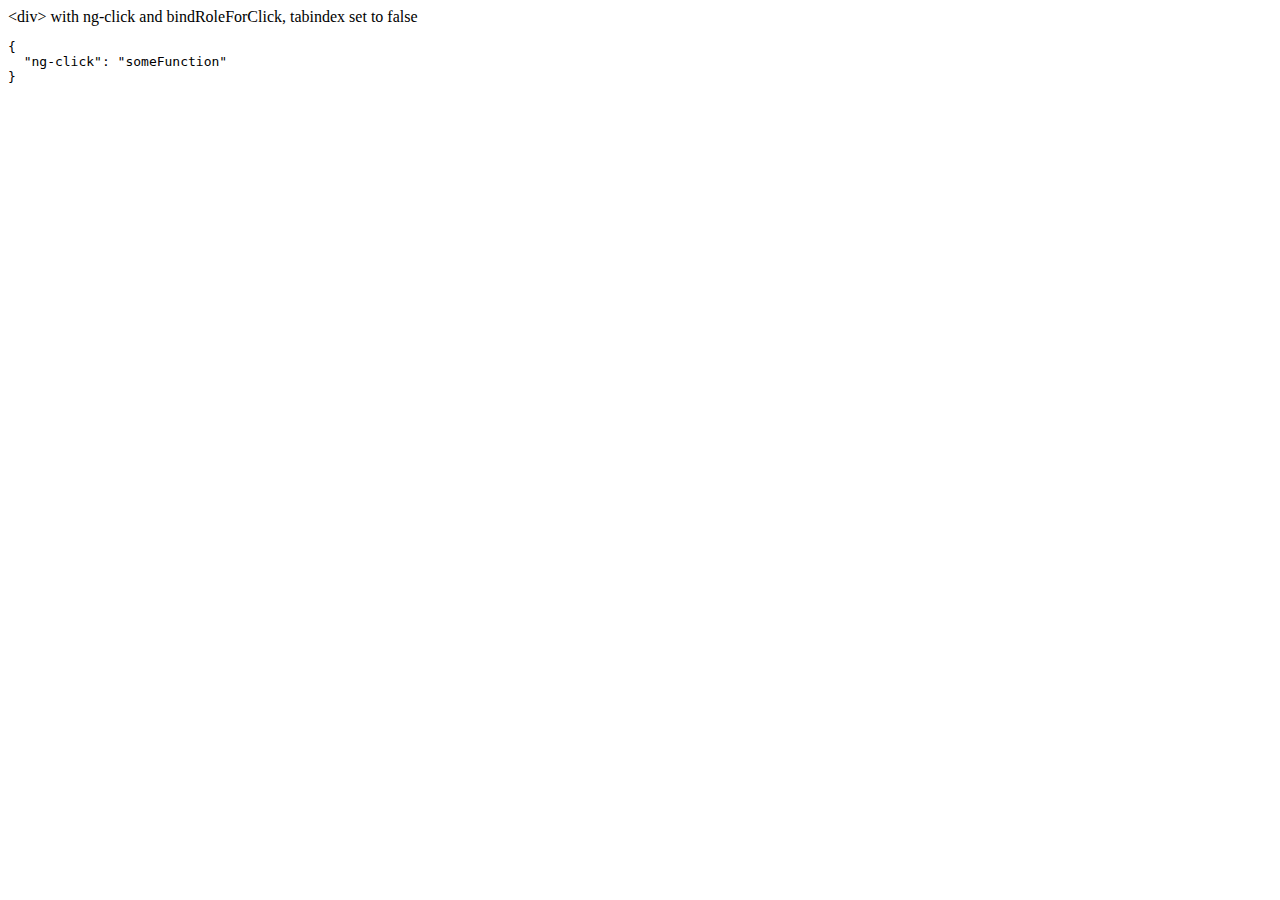
<file: src/main/resources/static/libs/angular-1.7.2/docs/examples/example-accessibility-ng-click/index.html>
<!doctype html>
<html lang="en">
<head>
  <meta charset="UTF-8">
  <title>Example - example-accessibility-ng-click</title>
  

  <script src="../../../angular.min.js"></script>
  <script src="../../../angular-aria.js"></script>
  

  
</head>
<body ng-app="ngAria_ngClickExample">
   <div ng-click="someFunction" show-attrs>
   &lt;div&gt; with ng-click and bindRoleForClick, tabindex set to false
 </div>
<script>
 angular.module('ngAria_ngClickExample', ['ngAria'], function config($ariaProvider) {
   $ariaProvider.config({
     bindRoleForClick: false,
     tabindex: false
   });
 })
 .directive('showAttrs', function() {
   return function(scope, el, attrs) {
     var pre = document.createElement('pre');
     el.after(pre);
     scope.$watch(function() {
       var attrs = {};
       Array.prototype.slice.call(el[0].attributes, 0).forEach(function(item) {
         if (item.name !== 'show-attrs') {
           attrs[item.name] = item.value;
         }
       });
       return attrs;
     }, function(newAttrs, oldAttrs) {
       pre.textContent = JSON.stringify(newAttrs, null, 2);
     }, true);
   }
 });
</script>
</body>
</html>
</file>
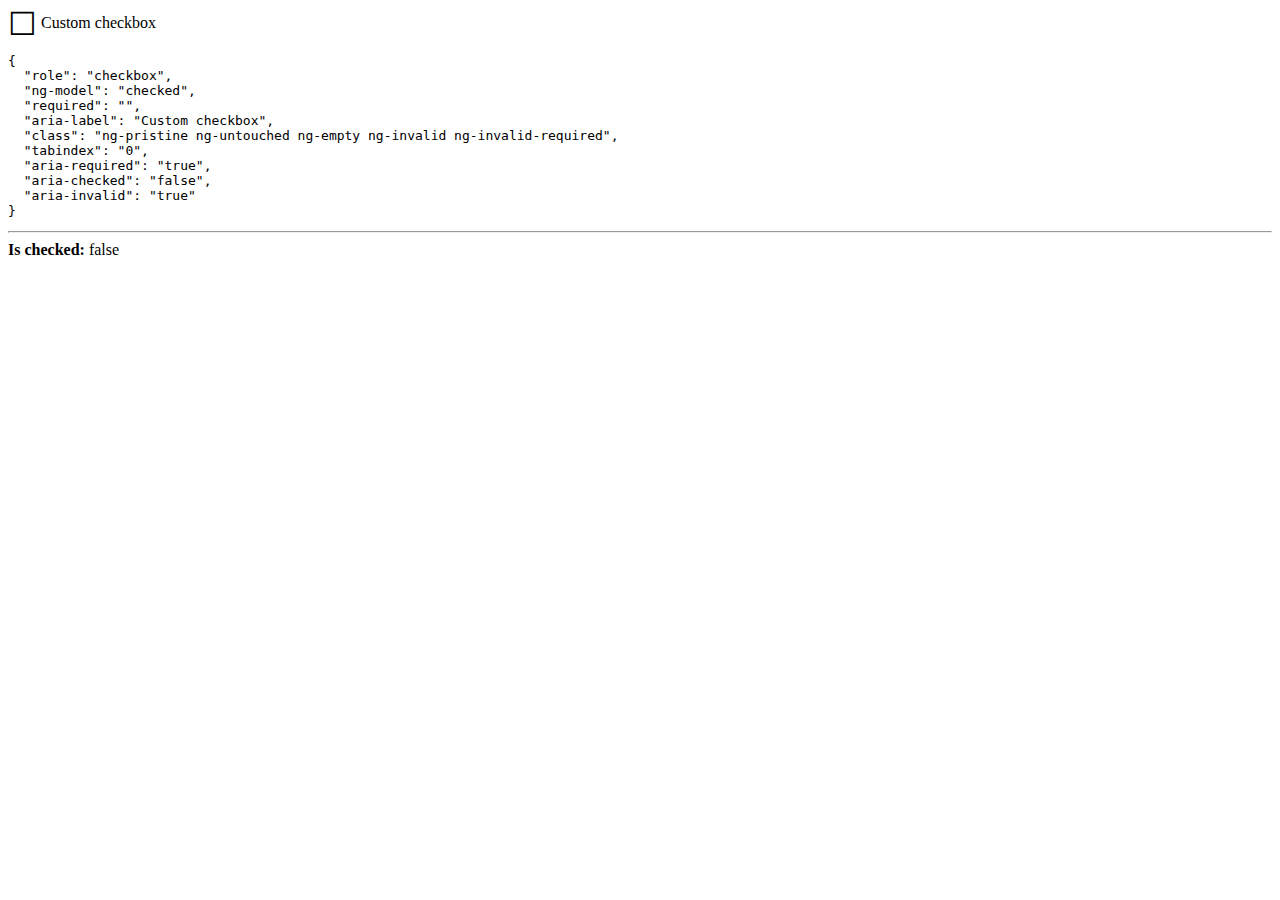
<file: src/main/resources/static/libs/angular-1.7.2/docs/examples/example-accessibility-ng-model/index.html>
<!doctype html>
<html lang="en">
<head>
  <meta charset="UTF-8">
  <title>Example - example-accessibility-ng-model</title>
  <link href="style.css" rel="stylesheet" type="text/css">
  

  <script src="../../../angular.min.js"></script>
  <script src="../../../angular-aria.js"></script>
  <script src="script.js"></script>
  

  
</head>
<body ng-app="ngAria_ngModelExample">
  <form>
  <custom-checkbox role="checkbox" ng-model="checked" required
      aria-label="Custom checkbox" show-attrs>
    Custom checkbox
  </custom-checkbox>
</form>
<hr />
<b>Is checked:</b> {{ !!checked }}
</body>
</html>
</file>
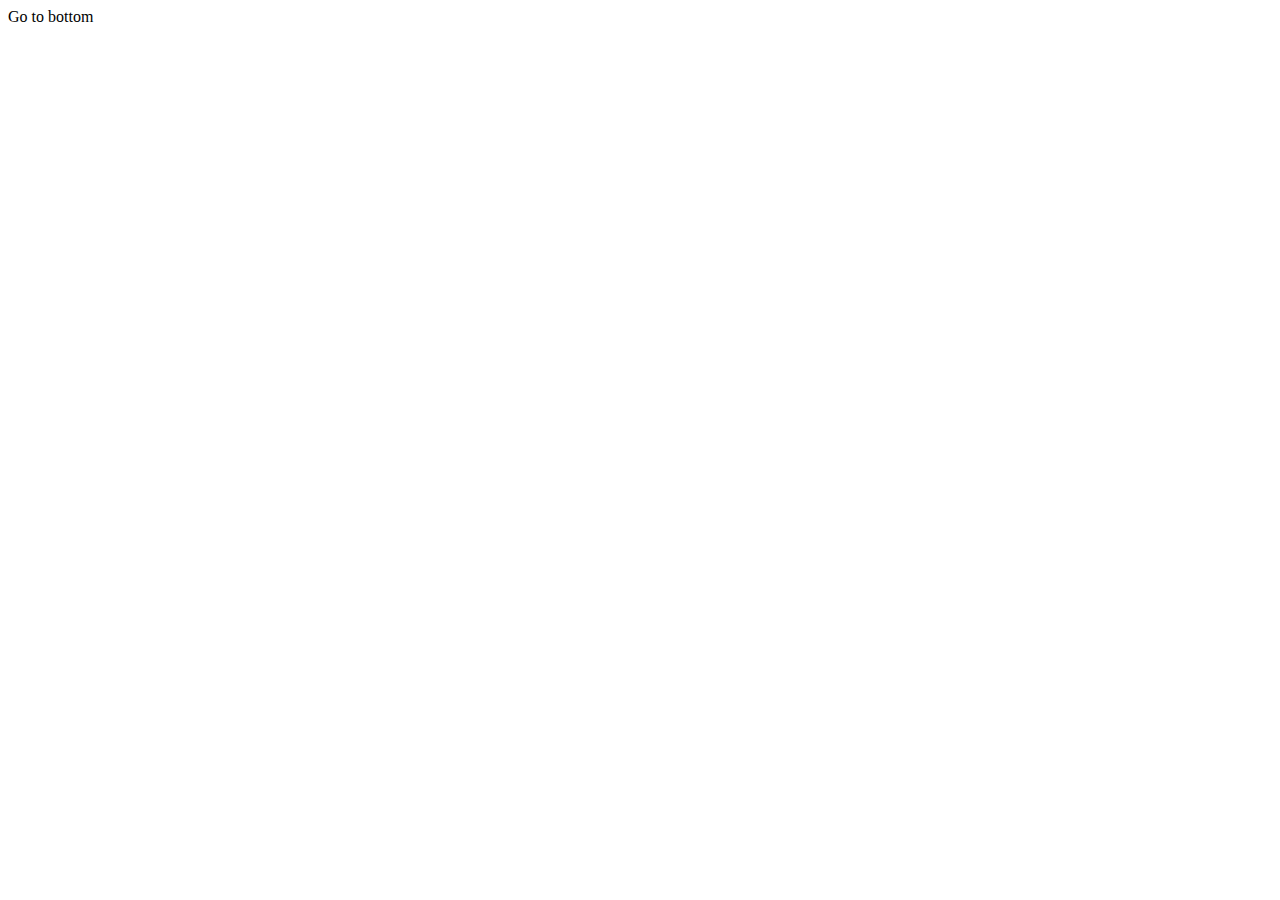
<file: src/main/resources/static/libs/angular-1.7.2/docs/examples/example-anchor-scroll/index.html>
<!doctype html>
<html lang="en">
<head>
  <meta charset="UTF-8">
  <title>Example - example-anchor-scroll</title>
  <link href="style.css" rel="stylesheet" type="text/css">
  

  <script src="../../../angular.min.js"></script>
  <script src="script.js"></script>
  

  
</head>
<body ng-app="anchorScrollExample">
  <div id="scrollArea" ng-controller="ScrollController">
  <a ng-click="gotoBottom()">Go to bottom</a>
  <a id="bottom"></a> You're at the bottom!
</div>
</body>
</html>
</file>
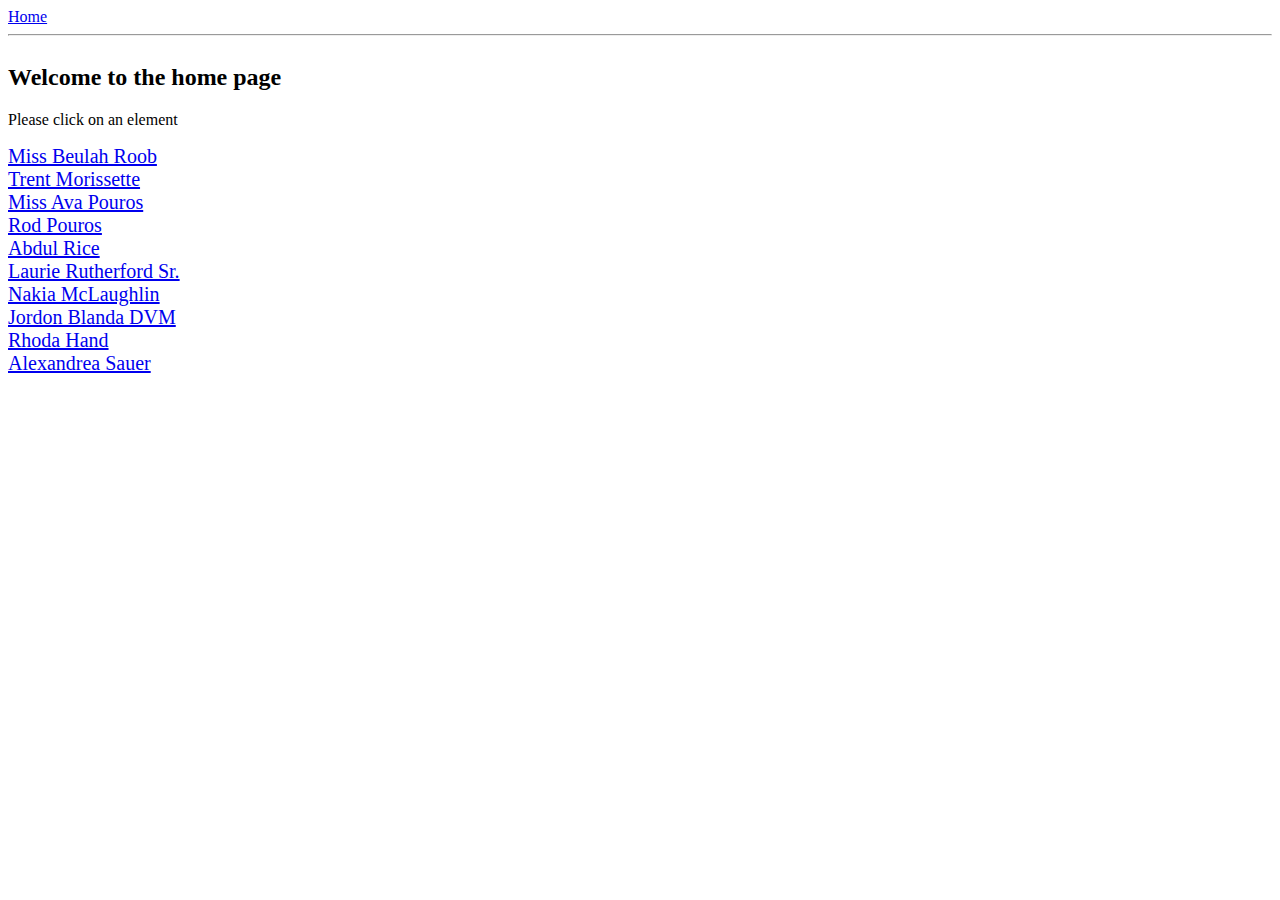
<file: src/main/resources/static/libs/angular-1.7.2/docs/examples/example-anchoringExample/index.html>
<!doctype html>
<html lang="en">
<head>
  <meta charset="UTF-8">
  <title>Example - example-anchoringExample</title>
  <link href="animations.css" rel="stylesheet" type="text/css">
  

  <script src="../../../angular.min.js"></script>
  <script src="../../../angular-animate.js"></script>
  <script src="../../../angular-route.js"></script>
  <script src="script.js"></script>
  

  
</head>
<body ng-app="anchoringExample">
  <a href="#!/">Home</a>
<hr />
<div class="view-container">
  <div ng-view class="view"></div>
</div>
</body>
</html>
</file>
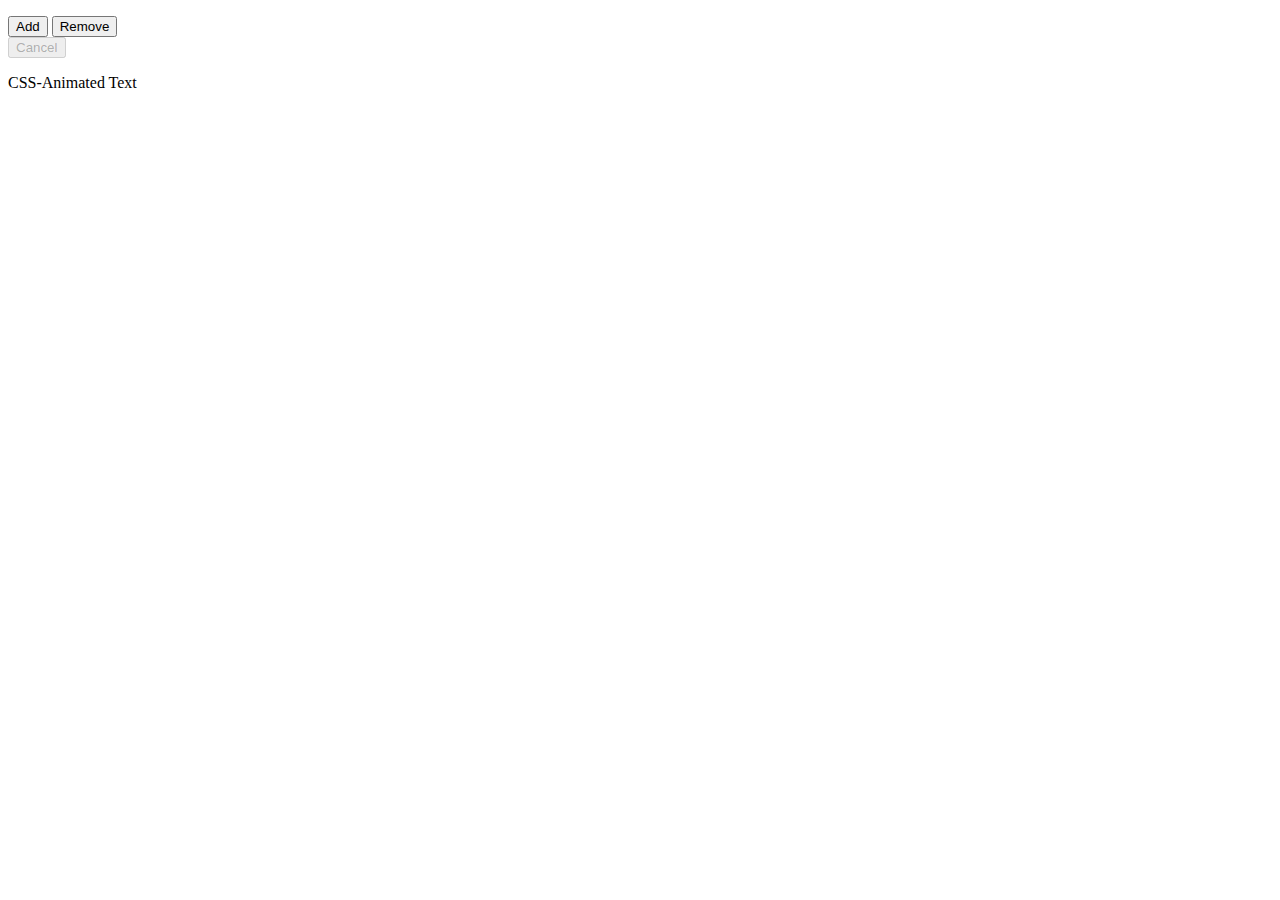
<file: src/main/resources/static/libs/angular-1.7.2/docs/examples/example-animate-cancel/index.html>
<!doctype html>
<html lang="en">
<head>
  <meta charset="UTF-8">
  <title>Example - example-animate-cancel</title>
  <link href="style.css" rel="stylesheet" type="text/css">
  

  <script src="../../../angular.min.js"></script>
  <script src="../../../angular-animate.js"></script>
  <script src="app.js"></script>
  

  
</head>
<body ng-app="animationExample">
  <cancel-example></cancel-example>
</body>
</html>
</file>
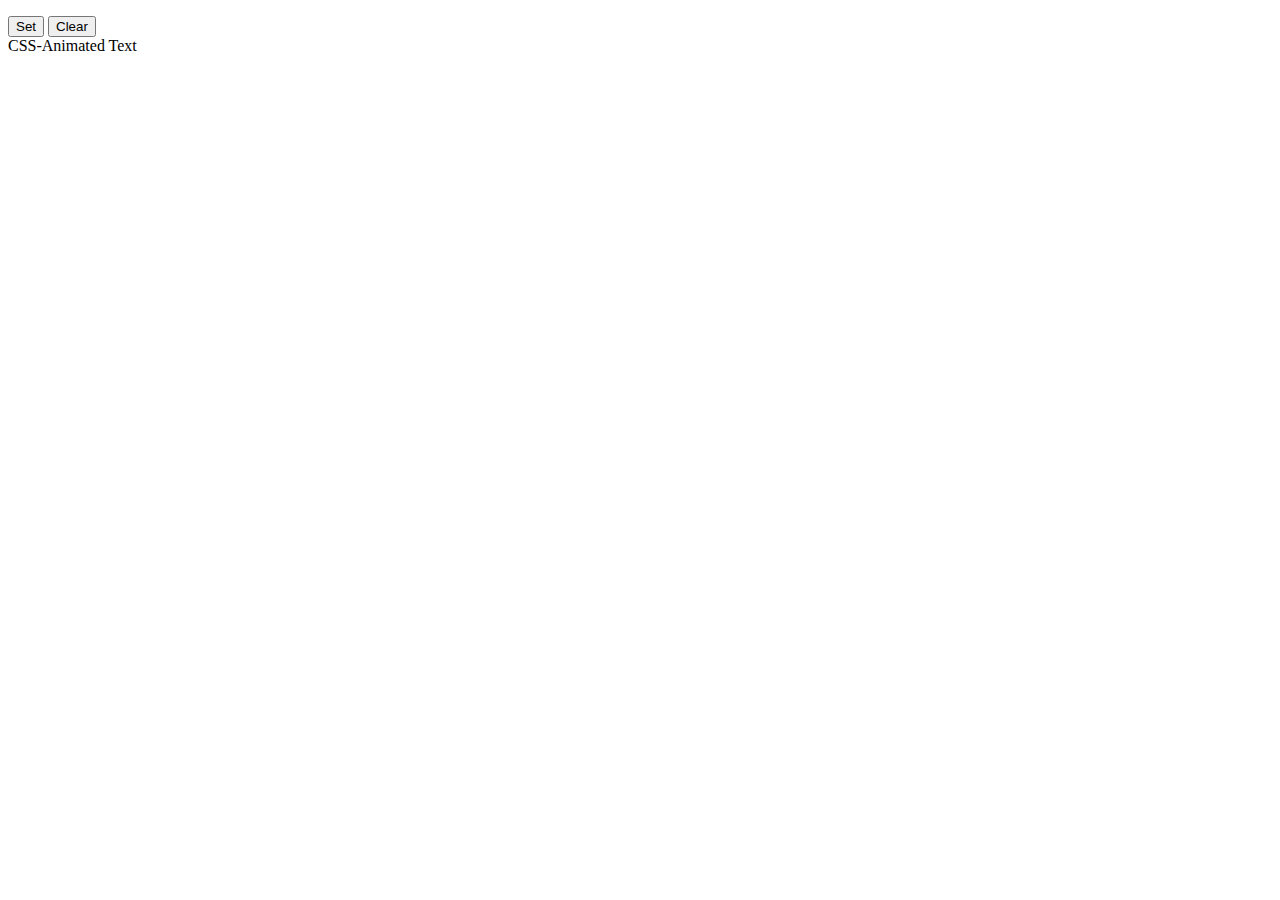
<file: src/main/resources/static/libs/angular-1.7.2/docs/examples/example-animate-css-class/index.html>
<!doctype html>
<html lang="en">
<head>
  <meta charset="UTF-8">
  <title>Example - example-animate-css-class</title>
  <link href="style.css" rel="stylesheet" type="text/css">
  

  <script src="../../../angular.min.js"></script>
  <script src="../../../angular-animate.js"></script>
  

  
</head>
<body ng-app="ngAnimate">
  <p>
  <button ng-click="myCssVar='css-class'">Set</button>
  <button ng-click="myCssVar=''">Clear</button>
  <br>
  <span ng-class="myCssVar">CSS-Animated Text</span>
</p>
</body>
</html>
</file>
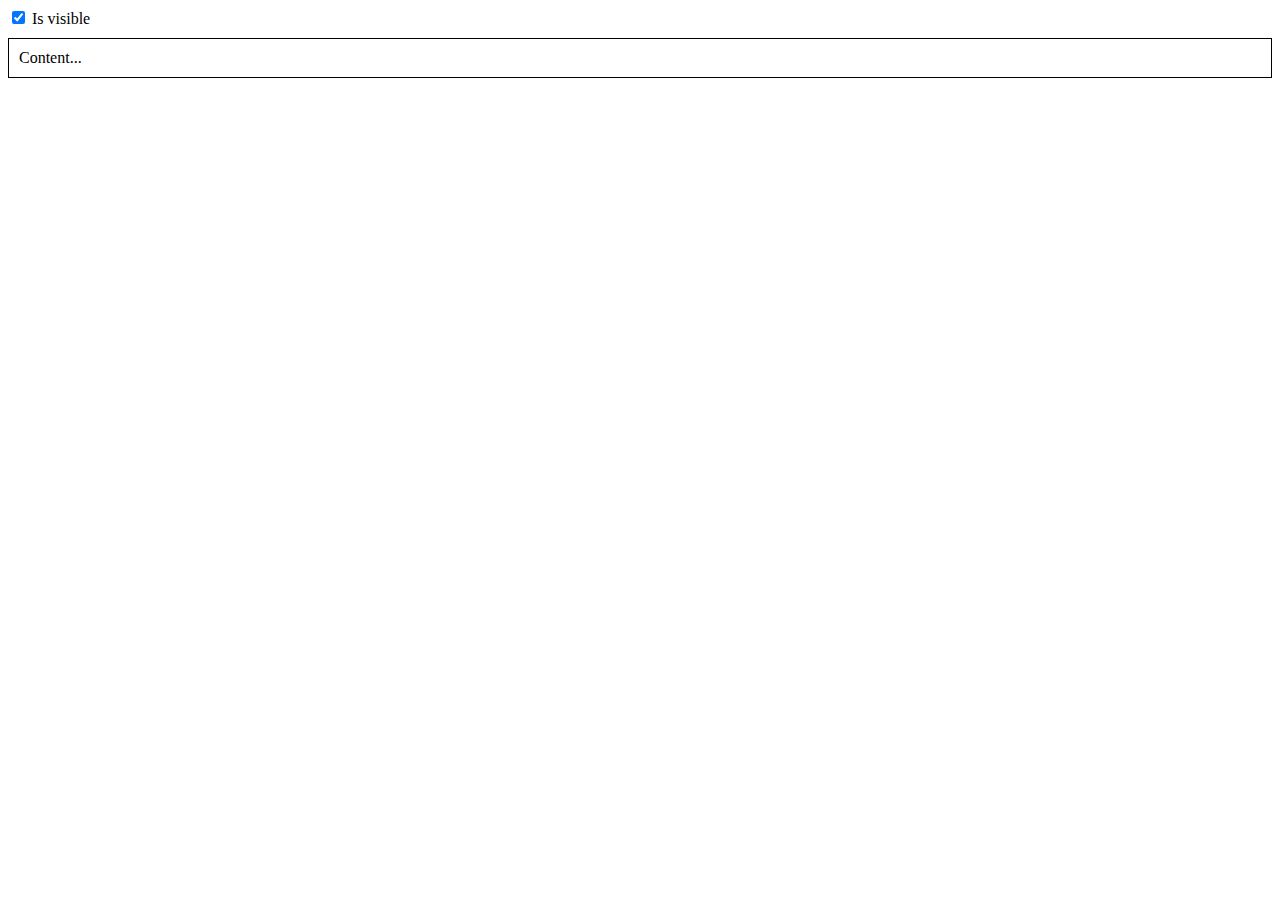
<file: src/main/resources/static/libs/angular-1.7.2/docs/examples/example-animate-ng-show/index.html>
<!doctype html>
<html lang="en">
<head>
  <meta charset="UTF-8">
  <title>Example - example-animate-ng-show</title>
  <link href="animations.css" rel="stylesheet" type="text/css">
  

  <script src="../../../angular.min.js"></script>
  <script src="../../../angular-animate.js"></script>
  

  
</head>
<body ng-app="ngAnimate">
  <div ng-init="checked = true">
  <label>
    <input type="checkbox" ng-model="checked" />
    Is visible
  </label>
  <div class="content-area sample-show-hide" ng-show="checked">
    Content...
  </div>
</div>
</body>
</html>
</file>
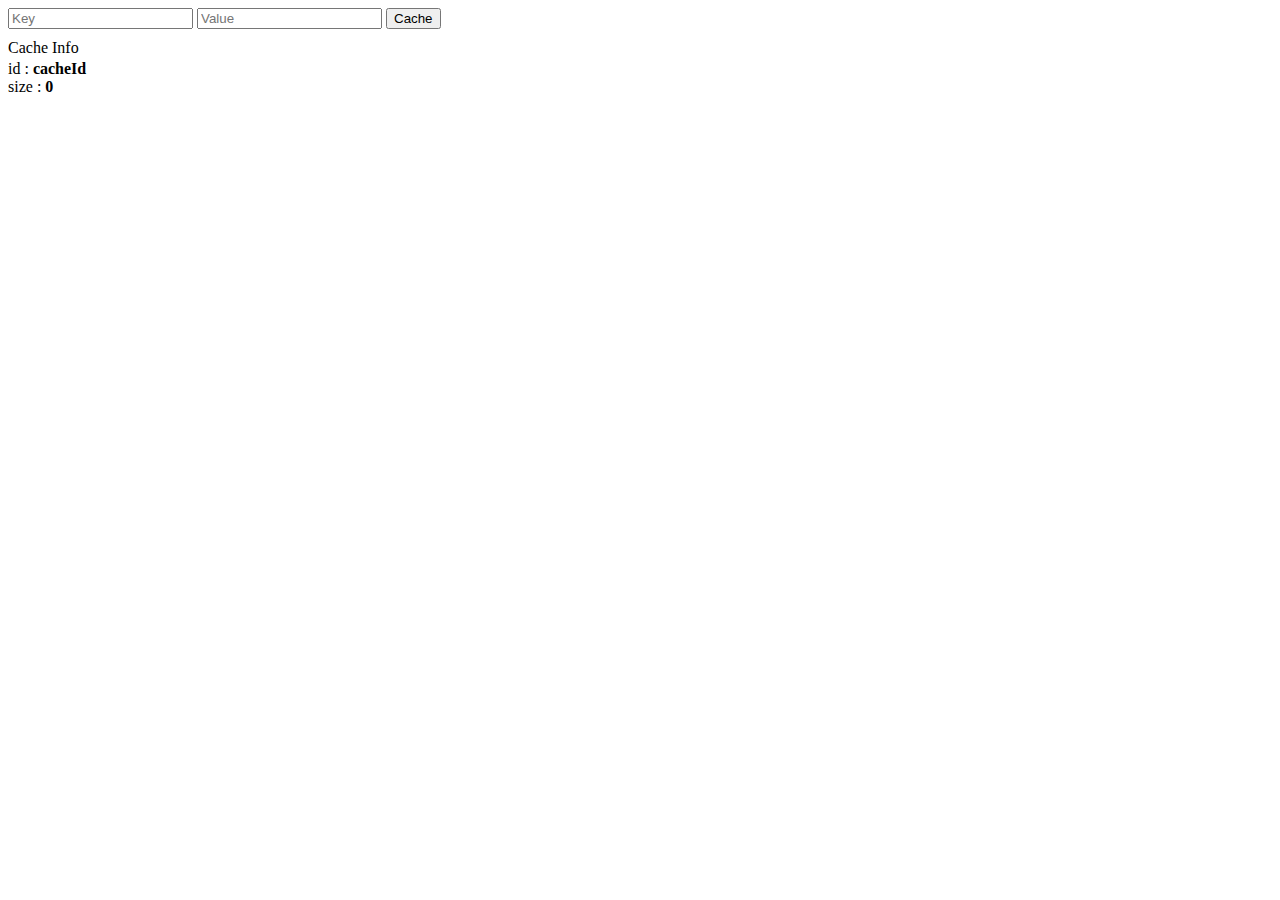
<file: src/main/resources/static/libs/angular-1.7.2/docs/examples/example-cache-factory/index.html>
<!doctype html>
<html lang="en">
<head>
  <meta charset="UTF-8">
  <title>Example - example-cache-factory</title>
  <link href="style.css" rel="stylesheet" type="text/css">
  

  <script src="../../../angular.min.js"></script>
  <script src="script.js"></script>
  

  
</head>
<body ng-app="cacheExampleApp">
  <div ng-controller="CacheController">
  <input ng-model="newCacheKey" placeholder="Key">
  <input ng-model="newCacheValue" placeholder="Value">
  <button ng-click="put(newCacheKey, newCacheValue)">Cache</button>

  <p ng-if="keys.length">Cached Values</p>
  <div ng-repeat="key in keys">
    <span ng-bind="key"></span>
    <span>: </span>
    <b ng-bind="cache.get(key)"></b>
  </div>

  <p>Cache Info</p>
  <div ng-repeat="(key, value) in cache.info()">
    <span ng-bind="key"></span>
    <span>: </span>
    <b ng-bind="value"></b>
  </div>
</div>
</body>
</html>
</file>
<file: src/main/resources/static/libs/angular-1.7.2/docs/examples/example-accessibility-ng-model/style.css>
custom-checkbox {
  cursor: pointer;
  display: inline-block;
}

custom-checkbox .icon:before {
  content: '\2610';
  display: inline-block;
  font-size: 2em;
  line-height: 1;
  speak: none;
  vertical-align: middle;
}

custom-checkbox.checked .icon:before {
  content: '\2611';
}
</file>
<file: src/main/resources/static/libs/angular-1.7.2/docs/examples/example-anchor-scroll/style.css>
#scrollArea {
  height: 280px;
  overflow: auto;
}

#bottom {
  display: block;
  margin-top: 2000px;
}
</file>
<file: src/main/resources/static/libs/angular-1.7.2/docs/examples/example-animate-cancel/style.css>
.red-add, .red-remove {
  transition: all 4s cubic-bezier(0.250, 0.460, 0.450, 0.940);
}

.red,
.red-add.red-add-active {
  color: #FF0000;
  font-size: 40px;
}

.red-remove.red-remove-active {
  font-size: 10px;
  color: black;
}
</file>
<file: src/main/resources/static/libs/angular-1.7.2/docs/examples/example-animate-css-class/style.css>
.css-class-add, .css-class-remove {
  transition: all 0.5s cubic-bezier(0.250, 0.460, 0.450, 0.940);
}

.css-class,
.css-class-add.css-class-add-active {
  color: red;
  font-size: 3em;
}

.css-class-remove.css-class-remove-active {
  font-size: 1em;
  color: black;
}
</file>
<file: src/main/resources/static/libs/angular-1.7.2/docs/examples/example-animate-ng-show/animations.css>
.content-area {
  border: 1px solid black;
  margin-top: 10px;
  padding: 10px;
}

.sample-show-hide {
  transition: all linear 0.5s;
}
.sample-show-hide.ng-hide {
  opacity: 0;
}
</file>
<file: src/main/resources/static/libs/angular-1.7.2/docs/examples/example-cache-factory/style.css>
p {
  margin: 10px 0 3px;
}
</file>
<file: src/main/resources/static/libs/angular-1.7.2/docs/examples/example-anchoringExample/animations.css>
.record {
  display:block;
  font-size:20px;
}
.profile {
  background:black;
  color:white;
  font-size:100px;
}
.view-container {
  position:relative;
}
.view-container > .view.ng-animate {
  position:absolute;
  top:0;
  left:0;
  width:100%;
  min-height:500px;
}
.view.ng-enter, .view.ng-leave,
.record.ng-anchor {
  transition:0.5s linear all;
}
.view.ng-enter {
  transform:translateX(100%);
}
.view.ng-enter.ng-enter-active, .view.ng-leave {
  transform:translateX(0%);
}
.view.ng-leave.ng-leave-active {
  transform:translateX(-100%);
}
.record.ng-anchor-out {
  background:red;
}
</file>
